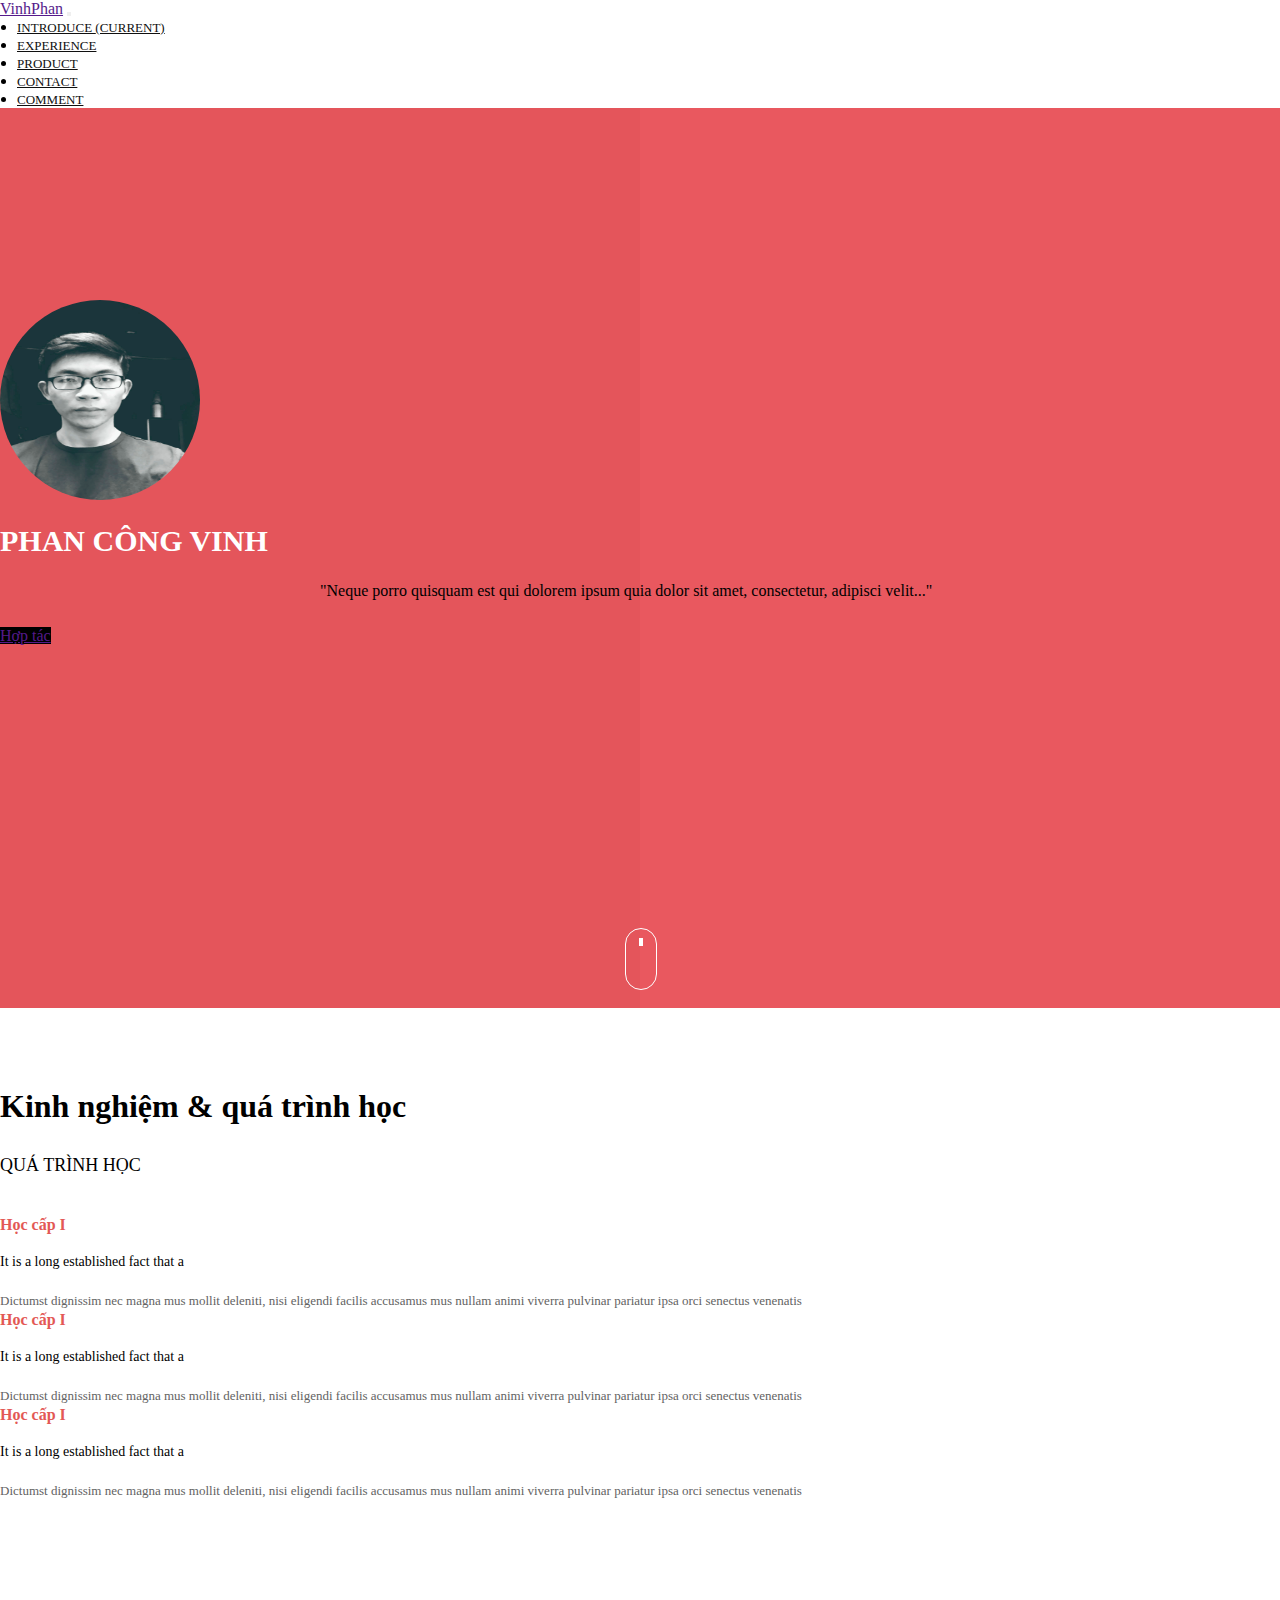
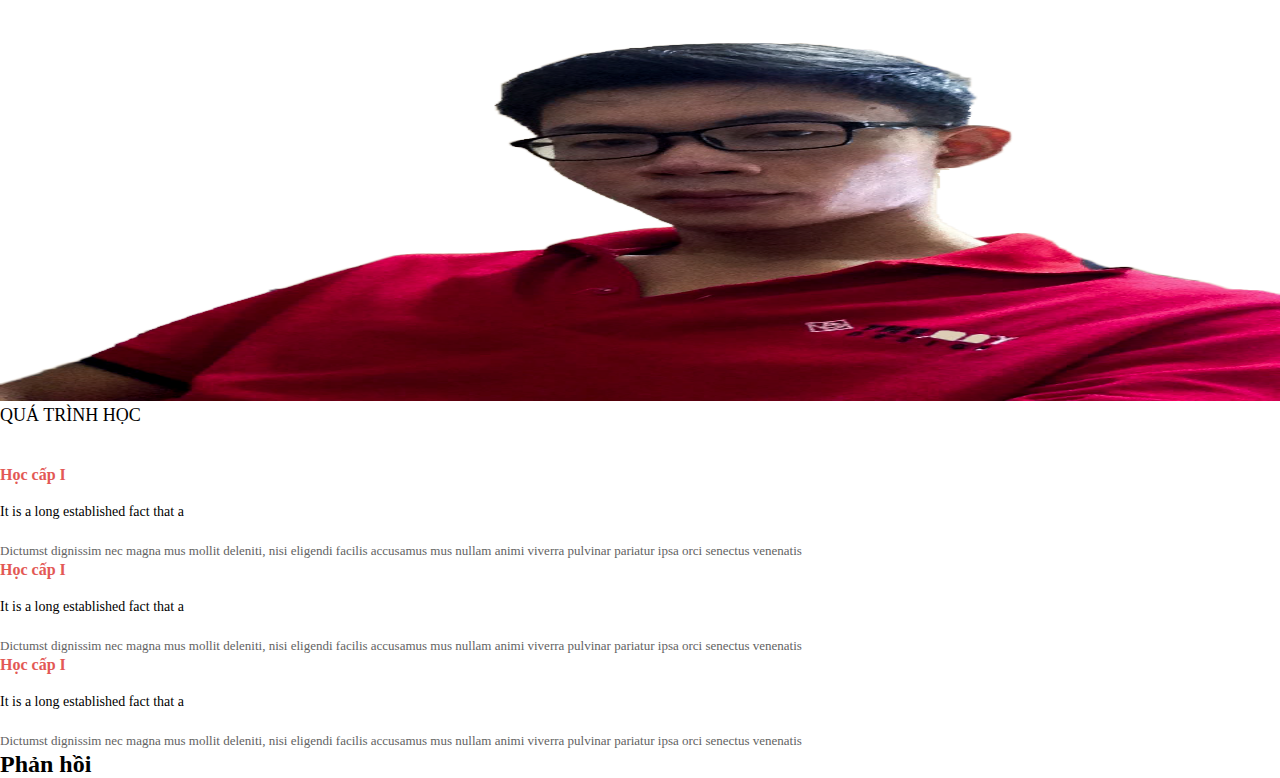
<file: index.html>
<!DOCTYPE html>
<html>
<head>
	<meta charset="utf-8">
	<meta http-equiv="X-UA-Compatible" content="IE=edge">
	<meta name="viewport" content="width=device-width, initial-scale=1, shrink-to-fit=no">
	<title>Phan Cong Vinh</title>
	<link rel="stylesheet" href="1.css">
	<link rel="stylesheet" href="https://stackpath.bootstrapcdn.com/bootstrap/4.1.3/css/bootstrap.min.css" integrity="sha384-MCw98/SFnGE8fJT3GXwEOngsV7Zt27NXFoaoApmYm81iuXoPkFOJwJ8ERdknLPMO" crossorigin="anonymous">
	<link rel="stylesheet" href="https://use.fontawesome.com/releases/v5.2.0/css/all.css" integrity="sha384-hWVjflwFxL6sNzntih27bfxkr27PmbbK/iSvJ+a4+0owXq79v+lsFkW54bOGbiDQ" crossorigin="anonymous">
	<link rel="stylesheet" type="text/css" href="1.css">
	<!-- Global site tag (gtag.js) - Google Analytics -->
	<script async src="https://www.googletagmanager.com/gtag/js?id=UA-123609165-1"></script>
	<script>
	  window.dataLayer = window.dataLayer || [];
	  function gtag(){dataLayer.push(arguments);}
	  gtag('js', new Date());

	  gtag('config', 'UA-123609165-1');
	</script>


</head>
<body>
	<div id="fb-root"></div>
<script>(function(d, s, id) {
  var js, fjs = d.getElementsByTagName(s)[0];
  if (d.getElementById(id)) return;
  js = d.createElement(s); js.id = id;
  js.src = 'https://connect.facebook.net/vi_VN/sdk.js#xfbml=1&version=v3.1&appId=924110501123694&autoLogAppEvents=1';
  fjs.parentNode.insertBefore(js, fjs);
}(document, 'script', 'facebook-jssdk'));</script>


	<div class="menutop">
		<nav class="navbar navbar-expand-lg navbar-light bg-light fixed-top">
			<div class="container">
				<a class="navbar-brand" href="">VinhPhan</a>
				<button class="navbar-toggler" type="button" data-toggle="collapse" data-target="#navbarSupportedContent" aria-controls="navbarSupportedContent" aria-expanded="false" aria-label="Toggle navigation">
			    <span class="navbar-toggler-icon"></span>
			  </button>
			    <div class="collapse navbar-collapse justify-content-end" id="navbarSupportedContent">
					<ul class="navbar-nav">
						<li class="nav-item active">
					        <a class="nav-link gt" href="#">introduce <span class="sr-only">(current)</span></a>
					    </li>
					    <li class="nav-item">
					    	<a class="nav-link kn" href="#" >experience</a>
					    </li>  
					    <li class="nav-item">
					    	<a class="nav-link sp" href="#">product</a>
					    </li>
					    <li class="nav-item">
					    	<a class="nav-link lh" href="#">contact</a>
					    </li>
					    <li class="nav-item">
					    	<a class="nav-link cm" href="">comment</a>
					    </li>
					</ul>
				</div>
			</div>
		</nav>
	</div>	<!-- end menu -->

	<div class="khoitt1">
		<div class="container text-center">
			<div class="tt">
				<img src="images/avatar.jpg" alt="" style="width: 200px;height: 200px">
				<h2>Phan Công Vinh</h2>
				<p>"Neque porro quisquam est qui dolorem ipsum quia dolor sit amet, consectetur, adipisci velit..."</p>
				<a href="" class="btn btn-primary">Hợp tác</a>
				
			</div>
			<div class="xuong"></div>
		</div>
	</div> <!-- end khoitt1 -->
	
	<div class="edu" id="khoiedu">
		<div class="row">
			<div class="col-sm-12  tieudeto text-center ">
				<h1>Kinh nghiệm & quá trình học</h1>
			</div>
			<div class="col-sm-4 col cot1_3">
				<h2 class="tieudecap2 text-sm-right text-center">Quá trình <span class="dam">học</span></h2>
				<div class="khoittnho text-sm-right text-center">
					<h3 class="tieudecap3">Học cấp I</h3>
					<span class="motaqt">It is a long established fact that a </span>
					<p>Dictumst dignissim nec magna mus mollit deleniti, nisi eligendi facilis accusamus mus nullam animi viverra pulvinar pariatur ipsa orci senectus venenatis</p>
				</div>
				<div class="khoittnho text-sm-right text-center">
					<h3 class="tieudecap3">Học cấp I</h3>
					<span class="motaqt">It is a long established fact that a </span>
					<p>Dictumst dignissim nec magna mus mollit deleniti, nisi eligendi facilis accusamus mus nullam animi viverra pulvinar pariatur ipsa orci senectus venenatis</p>
				</div>
				<div class="khoittnho text-sm-right text-center">
					<h3 class="tieudecap3">Học cấp I</h3>
					<span class="motaqt">It is a long established fact that a </span>
					<p>Dictumst dignissim nec magna mus mollit deleniti, nisi eligendi facilis accusamus mus nullam animi viverra pulvinar pariatur ipsa orci senectus venenatis</p>
				</div> <!-- end cot 4/1 -->
			</div>
			<div class="col-sm-4 cot3_3">
				
				<img src="images/2.png" alt="" style="width: 100%;height: 500px">
			</div>
			<div class="col-sm-4 cot3_3">
				<h2 class="tieudecap2 text-sm-left text-center">Quá trình <span class="dam">học</span></h2>
				<div class="khoittnho text-sm-left text-center">
					<h3 class="tieudecap3">Học cấp I</h3>
					<span class="motaqt">It is a long established fact that a </span>
					<p>Dictumst dignissim nec magna mus mollit deleniti, nisi eligendi facilis accusamus mus nullam animi viverra pulvinar pariatur ipsa orci senectus venenatis</p>
				</div>
				<div class="khoittnho text-sm-left text-center">
					<h3 class="tieudecap3">Học cấp I</h3>
					<span class="motaqt">It is a long established fact that a </span>
					<p>Dictumst dignissim nec magna mus mollit deleniti, nisi eligendi facilis accusamus mus nullam animi viverra pulvinar pariatur ipsa orci senectus venenatis</p>
				</div>
				<div class="khoittnho text-sm-left text-center">
					<h3 class="tieudecap3">Học cấp I</h3>
					<span class="motaqt">It is a long established fact that a </span>
					<p>Dictumst dignissim nec magna mus mollit deleniti, nisi eligendi facilis accusamus mus nullam animi viverra pulvinar pariatur ipsa orci senectus venenatis</p>
				</div> <!-- end cot 4/1 -->
			</div>
		</div>
	</div> <!-- end edu -->
	<div class="khoicomment">
		<div class="container">
			<div class="row">
				<div class="col-sm-12">
					<h2 class="text-center">Phản hồi</h2>
				</div>
				<div class="col-sm-12 text-center">
					<div class="fb-comments" data-href="https://kidsdn.github.io/" data-width="800" data-numposts="7"></div>

				</div>
			</div>
		</div>
	</div>
	











	<!-- <script src="https://ajax.googleapis.com/ajax/libs/jquery/3.3.1/jquery.min.js"></script> -->
	<script type="text/javascript" src="bootstrap/js/jquery-3.3.1.min.js"></script>
	<script type="text/javascript" src="bootstrap/js/popper.min.js"></script>
	<script type="text/javascript" src="./bootstrap/js/bootstrap.js"></script>
	<script type="text/javascript" src="2.js"></script>
</body>
</html>
</file>
<file: 1.css>
*{
	margin: 0px;
	padding: 0px;
}

a.btn.btn-primary {
    background: black;
    width: 180px;
    border: none;
    border-radius: 0px;
}
.tt {
	width: 100%;
    z-index: 2;
    position: relative;
    padding-top: 15%;
}
.tt img {
	border-radius: 50%;
}

.tt h2 {
    font-size: 30px;
    text-transform: uppercase;
    color: white;
    margin-bottom: 22px;
    margin-top: 20px;
}

.tt p {
    font-size: 16px;
    line-height: 22px;
    width: 50%;
    margin: auto;
    margin-bottom: 25px;
}

.tt p {
    color: #000;
}

a.nav-link{
    font-family: segeo ui;
    text-transform: uppercase;
    color: #101010!important;
    font-size: 13px;
}

li.nav-item{
	
	margin: 0 17px;
}

@media (max-width: 576px){
	a.navbar-brand{
		display: block;
		text-align: center;
		width: 100%;
	}
	button.navbar-toggler {
    margin: auto;
 	}
 	.tt img {
 		margin-top: 100px;
 	}
 	h2.tieudecap2{
 		margin-top:15px;
 	}

}

.khoitt1 {
    height: 100%;
    width: 100%;
    background: #e9585f;
    position: relative;
}
.khoitt1:before {
    content: "";
    position: absolute;
    top: 0;
    left: 0;
    width: 50%;
    height: 100%;
    background: #e4555b!important;
    z-index: 1;
}
body,html {
    width: 100%;
    height: 100%;
}

.tieudeto {
  	margin-top: 80px;
    margin-bottom: 30px;
}
h2.tieudecap2 {
    font-weight: normal;
    font-family: segoe ui light;
    text-transform: uppercase;
    font-size: 18px;
    margin-bottom:40px;

}
.khoittnho h3.tieudecap3 {
    font-size: 16px;
    color: #e35855;
    margin-bottom: 20px;
}
.khoittnho p{
	font-size: 13px;
	line-height: 21px;
	color: #636363;
}

span.motaqt {
    font-size: 14px;
    margin-bottom: 20px;
    display: block;
}

.xuong {
    width: 30px;
    height: 60px;
    border: white solid 1px !important;
    position: absolute;
    left: 50%;
    border-radius: 30px;
    bottom: 2%;
    margin-left: -15px;
    margin-top: 15px;
    cursor: pointer;
    transition: 0.5s;
    z-index: 2;
}
.xuong:hover {
    bottom: 3%;
}
.xuong:before {
    content: "";
    width: 4px;
    height: 8px;
    position: absolute;
    background: white;
    left: 50%;
    bottom: 72%;
    margin-left: -2px;
}
</file>
